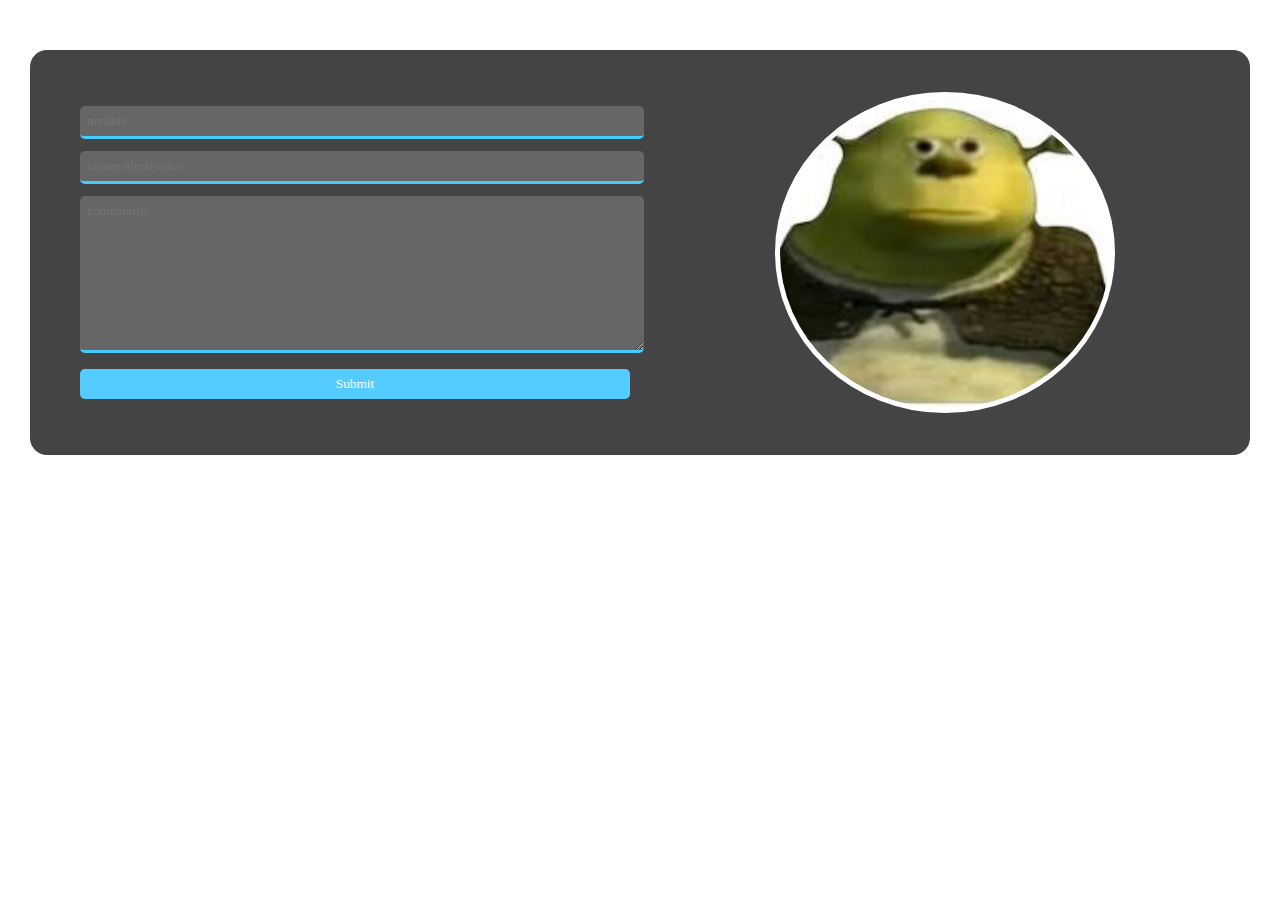
<file: Practicas con CSS/index.html>
<!DOCTYPE html>
<html lang="en">
<head>
	<meta charset="UTF-8">
	<meta name="viewport" content="width=device-width, initial-scale=1.0">
	<title>Practicas con CSS</title>
	<link rel="stylesheet" type="text/css" href="estilos.css">
	<meta name="viewport" content="width=device-width", initial-scale=1.0>
</head>
<body>
	<header>
		
	</header>
		<div class="flex-container">
			<form class="form">
				<div class="form__section">
					<input type="text" name="" class="form__input" placeholder="nombre">
				</div>
				<div class="form__section">
					<input type="email" name="" class="form__input" placeholder="correo electronico">
				</div>
				<div class="form__section">
					<textarea class="form__input" placeholder="comentario"></textarea>
				</div>
				<div class="form__section">
					<input type="submit" name="" class="form__input">
				</div>
			</form>
			<div class="form-img">
				<img src="[data-uri]">
			</div>
		</div>
	<footer>
		
	</footer>
</body>
</html>
</file>
<file: Practicas con CSS/estilos.css>
*{
	font-family: cursive;
	font-weight: 100;
	margin:0;
}
.flex-container{
	display: flex;
	align-items: center;
	flex-wrap: wrap;
	justify-content: center;
	background-color: #444;
	margin: 50px 30px;
	border-radius: 17px;
	padding: 20px;
}
.form{
	min-width: 400px;
	flex: 1;
	text-align: center;
	padding: 30px;
}
.form__input{
	width: 100%;
	padding: 7px;
	margin: 6px 0;
	border: none;
	border-bottom: 3px solid #4cf;
	background: #666;
	outline: none;
	border-radius: 5px;
	transition: all .5s;
	color: #fff;
}
.form__input:hover{
	width: 100%;
	padding: 7px;
	margin: 6px 0;
	border: none;
	border-bottom: 3px solid #5cf;
	background: #555;
	outline: none;
	border-radius: 5px;
}
.form__input:focus{
	width: 100%;
	padding: 7px;
	margin: 6px 0;
	border: none;
	border-bottom: 3px solid #5cf;
	background: linear-gradient(to top, transparent, #333);
	outline: none;
	border-radius: 5px;
	color: #fff;
}
.form__input[type="submit"]{
	background-color: #5cf;
	border-bottom: none;
	transition: all .5s;
}
.form__input[type="submit"]:hover{
	background-color: #4dd;
}
.form__input[type="submit"]:active{
	background-color: #4ee
}

.form textarea {
	min-height: 140px;
}
.form-img{
	flex: 1;
	padding: 10px;
	display: flex;
}
.form-img img{
	width: 60%;
	margin: auto;
	border-radius: 50%;
	background-color: #fff;
	padding: 5px;
}
</file>
